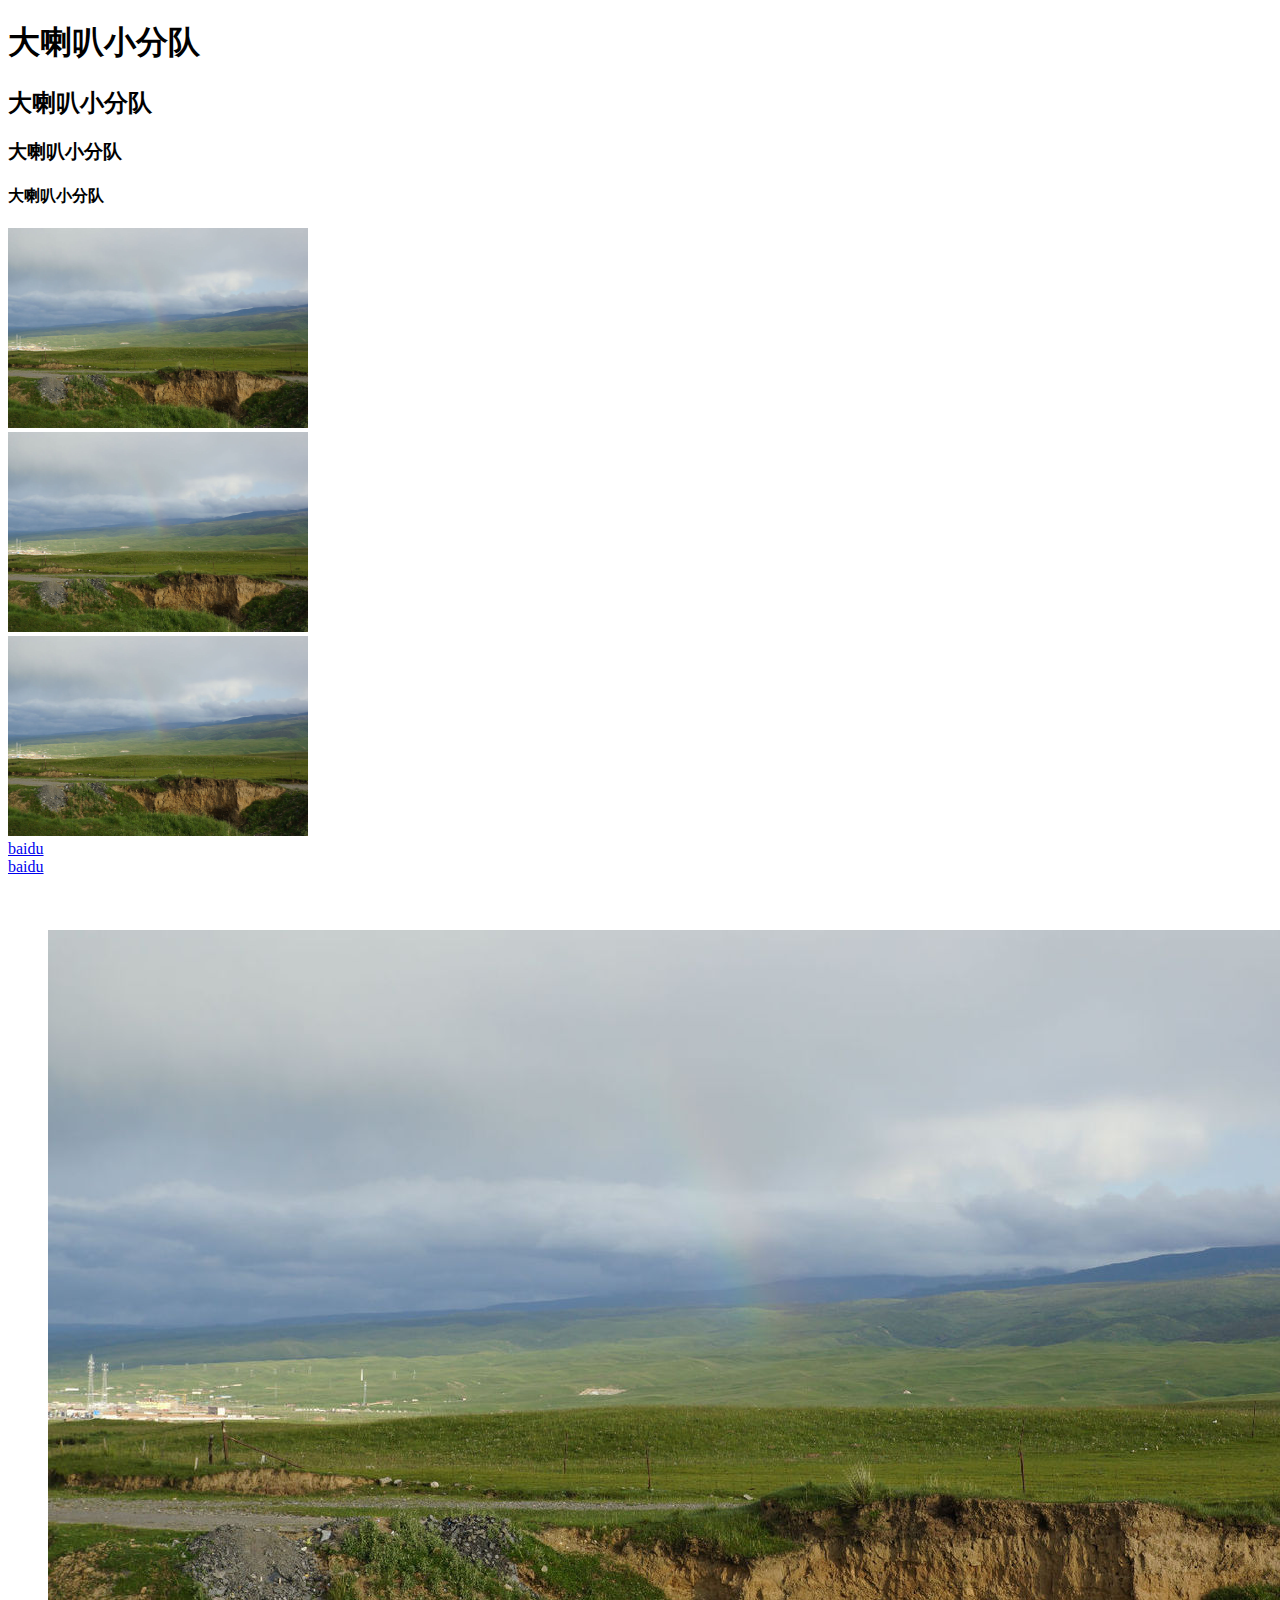
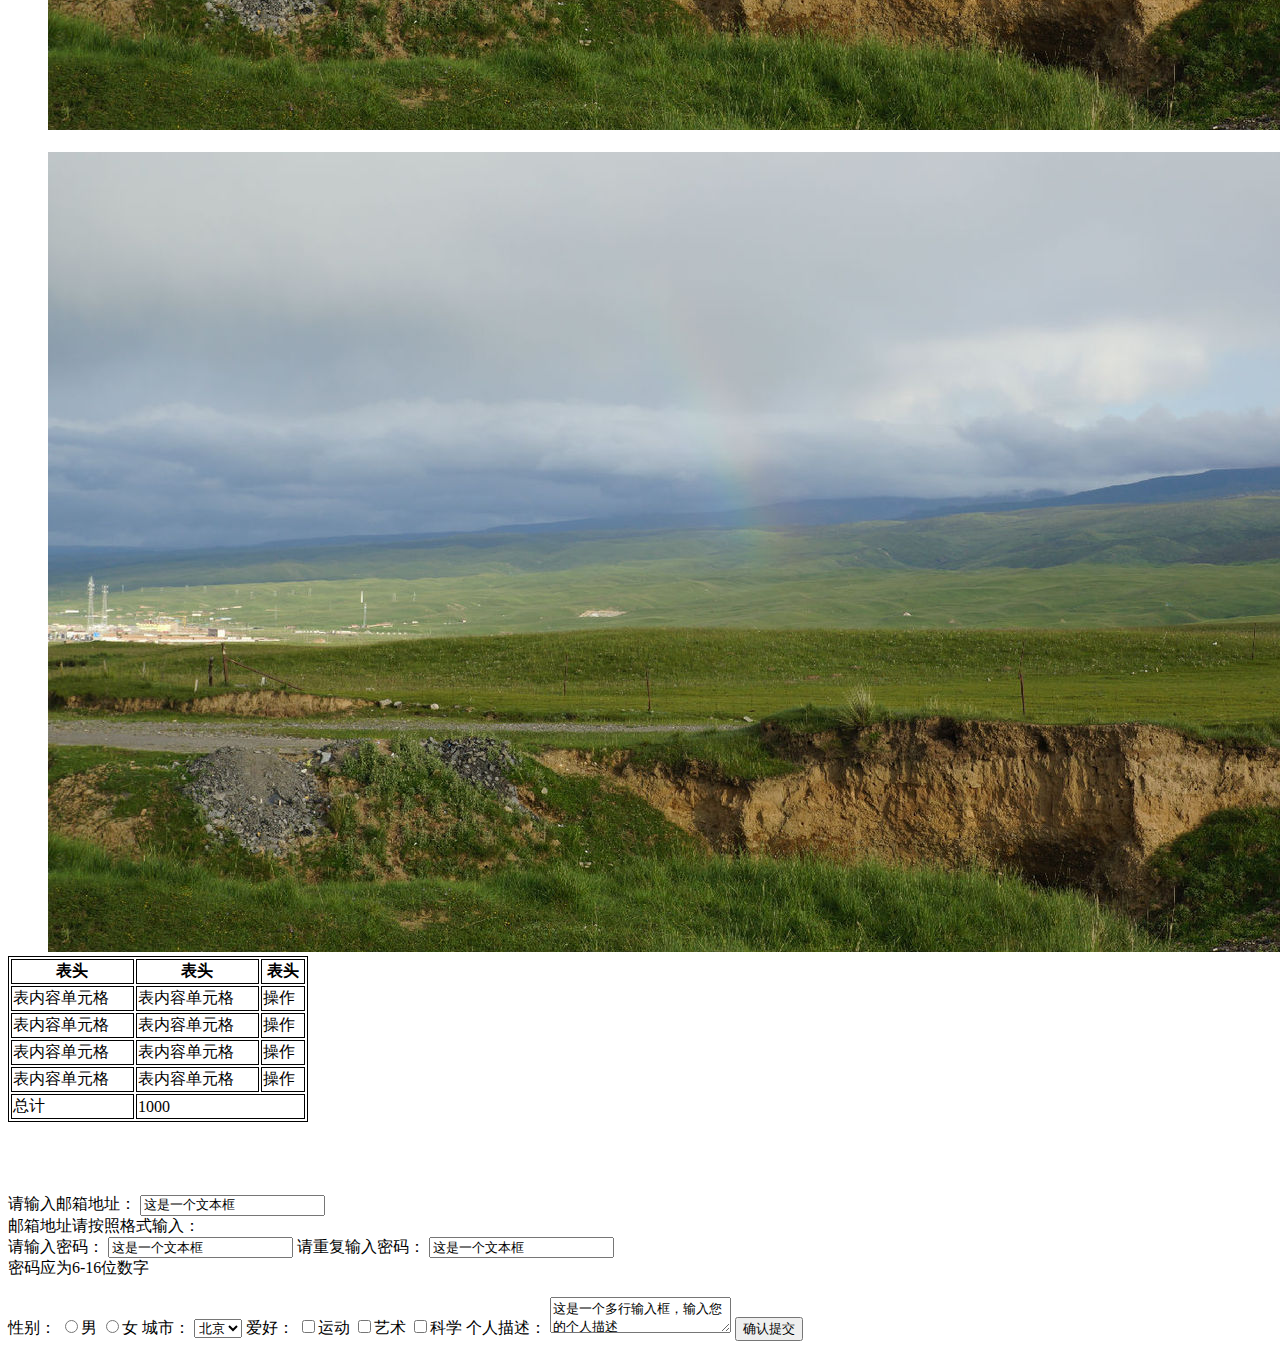
<file: Section1 01-04(hxing-jlan)/task01-hxing.html>
<!DOCTYPE html>
<html>
<head lang="en">
    <meta charset="UTF-8">
    <title>Hello World</title>
    <style>
        .picture{
            padding-left: 40px;

        }
        .table{
            border: 2px;
        }
    </style>
</head>
<h1>大喇叭小分队</h1>
<h2>大喇叭小分队</h2>
<h3>大喇叭小分队</h3>
<h4>大喇叭小分队</h4>
<img src="pic/lo.jpg" width = 300 height = 200 />
<br/>
<img src="pic/lo.jpg" width = 300 height = 200/>
<br/>
<img src="pic/lo.jpg" width = 300 height = 200/>
<br/>
<a href="http://www.baidu.com">baidu</a>
<br/>
<a href="http://www.baidu.com">baidu</a>
<br/>
<br/>
<br/>
<br/>
<div class="picture">
    <img src="./pic/lo.jpg"/>
    <br/>
    <br/>
    <img src="./pic/lo.jpg"/>
</div>
<div>
    <table border="1"  bordercolor="#000000"  width="300">
        <tr>
            <th>
                表头
            </th>
            <th>
                表头
            </th>
            <th>
                表头
            </th>
        </tr>
        <tr>
            <td>表内容单元格</td>
            <td>表内容单元格</td>
            <td>操作</td>
        </tr>
        <tr>
            <td>表内容单元格</td>
            <td>表内容单元格</td>
            <td>操作</td>
        </tr>
        <tr>
            <td>表内容单元格</td>
            <td>表内容单元格</td>
            <td>操作</td>
        </tr>
        <tr>
            <td>表内容单元格</td>
            <td>表内容单元格</td>
            <td>操作</td>
        </tr>
        <tr>
            <td>总计</td>
            <td colspan="2">1000</td>
        </tr>
    </table>
</div>
<br>
<br>
<br>
<br>
<div>
    <div>
        <a>请输入邮箱地址：</a>
        <input rows="1" cols="30" value="这是一个文本框"/><br/>
        <a>邮箱地址请按照格式输入：</a><br/>
        <a>请输入密码：</a>
        <input rows="1" cols="30" value="这是一个文本框"/>
        <a>请重复输入密码：</a>
        <input rows="1" cols="30" value="这是一个文本框"/><br/>
        <a>密码应为6-16位数字</a>
    </div>
    <br/>
    <div>
        <label>性别：</label>
        <label><input name="gender" type="radio">男</label>
        <label><input name="gender" type="radio">女</label>

        <label>城市：</label>
        <select name="city">
            <option value="Beijing">北京</option>
            <option value="Shanghai">上海</option>
            <option value="Nanjing">南京</option>
        </select>

        <label>爱好：</label>
        <label><input name="habit" type="checkbox">运动</label>
        <label><input name="habit" type="checkbox">艺术</label>
        <label><input name="habit" type="checkbox">科学</label>

        <label>个人描述：</label>
        <textarea>这是一个多行输入框，输入您的个人描述</textarea>
        <button>确认提交</button>
    </div>
</div>

</body>
</html>
</file>
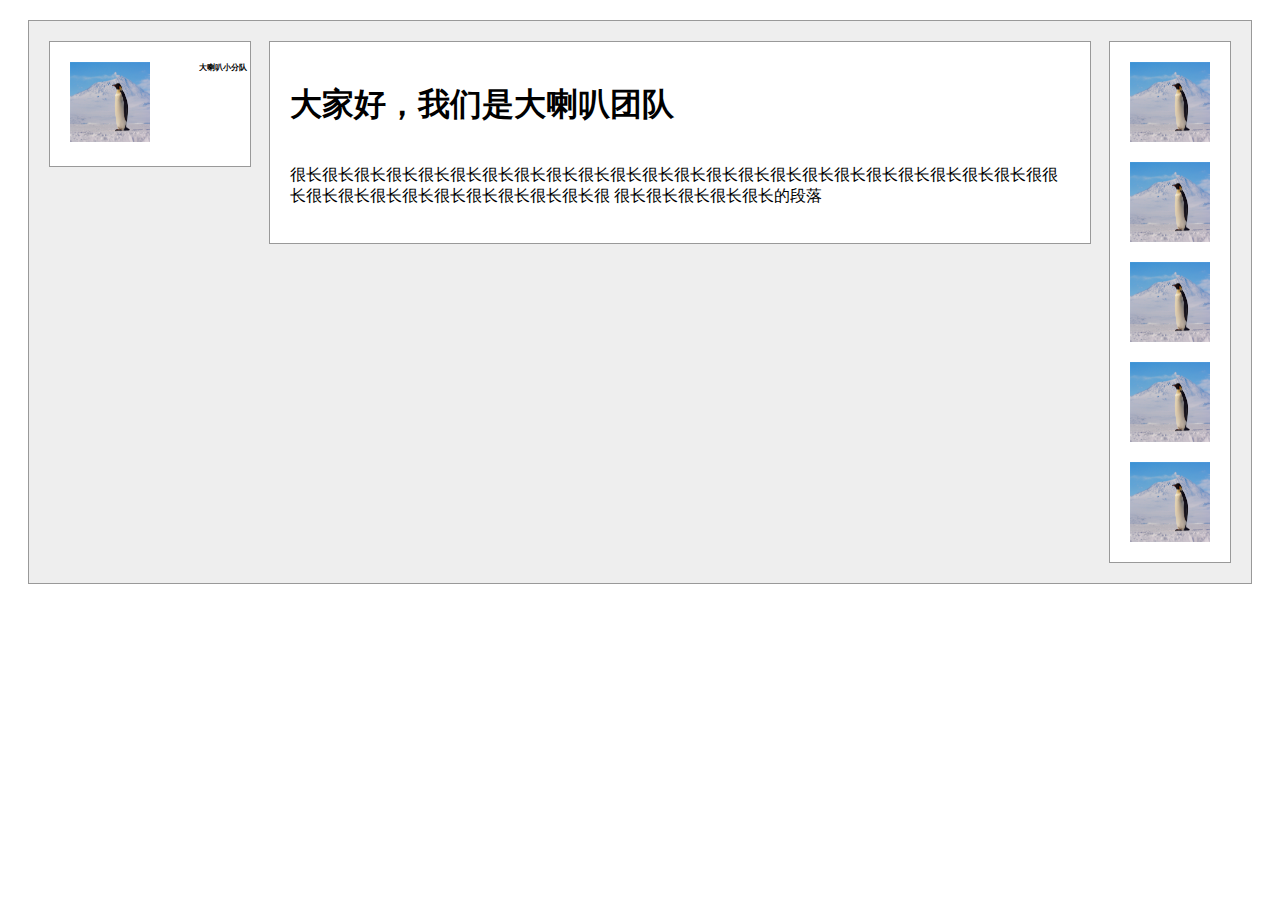
<file: Section1 01-04(hxing-jlan)/task03-hxing.html>
<!DOCTYPE html>
<html>
<head lang="en">
    <meta charset="UTF-8">
    <title></title>
    <style>
        body
        {

            font-family: "Microsoft Yahei";
        }

        .block, .teamName, .teamInfo, .logoInfos
        {
            border: 1px solid #999;
        }

        .block{
            padding:20px;
            margin:20px;
            background-color: #eee;
            height:auto;
            position: relative;
            overflow: auto;

        }
        .teamName
        {

            width: 200px;
            background-color: white;
            float:left;

        }
        .teamNameText
        {
            float:right;
            margin-top: 10%;
            margin-right:3px;
            font-size:0.5em;
            font-weight: bold;

        }
        .teamInfo
        {
            position:absolute;
            left:240px;
            right:160px;
            width: auto;
            height:auto;
            /*margin-left: 200px;*/
            /*margin-right:200px;*/

            background-color: white;

            padding:20px;



        }
        .logoInfos
        {
            width: 120px;
            background-color: white;
            float:right;


        }
        .teamLogoImg
        {
            display:inline-block;
            height: 80px;
            width:80px;
            margin:20px;
        }
        .personalLogoImg
        {
            vertical-align:top;
            display:block;
            height: 80px;
            width:80px;
            margin:20px;

        }
        h1{
            font-size: 2em;
            font-weight: bold;
            display:inline-block;
        }

    </style>
</head>
<body>
    <div class="block">
        <div class="teamName">

            <img class="teamLogoImg" src="pic/logo.jpg" alt="logo" />
            <div class="teamNameText">
                大喇叭小分队
            </div>

        </div>

        <div class = "logoInfos">

            <img class="personalLogoImg" src="pic/logo.jpg" alt="logo" />
            <img class="personalLogoImg" src="pic/logo.jpg" alt="logo" />
            <img class="personalLogoImg" src="pic/logo.jpg" alt="logo" />
            <img class="personalLogoImg" src="pic/logo.jpg" alt="logo" />
            <img class="personalLogoImg" src="pic/logo.jpg" alt="logo" />

        </div>
        <div class ="teamInfo">
            <h1>
                大家好，我们是大喇叭团队
            </h1>
            <p>
                很长很长很长很长很长很长很长很长很长很长很长很长很长很长很长很长很长很长很长很长很长很长很长很很长很长很长很长很长很长很长很长很长很长很
                很长很长很长很长很长的段落
            </p>
        </div>
    </div>

</body>
</html>
</file>
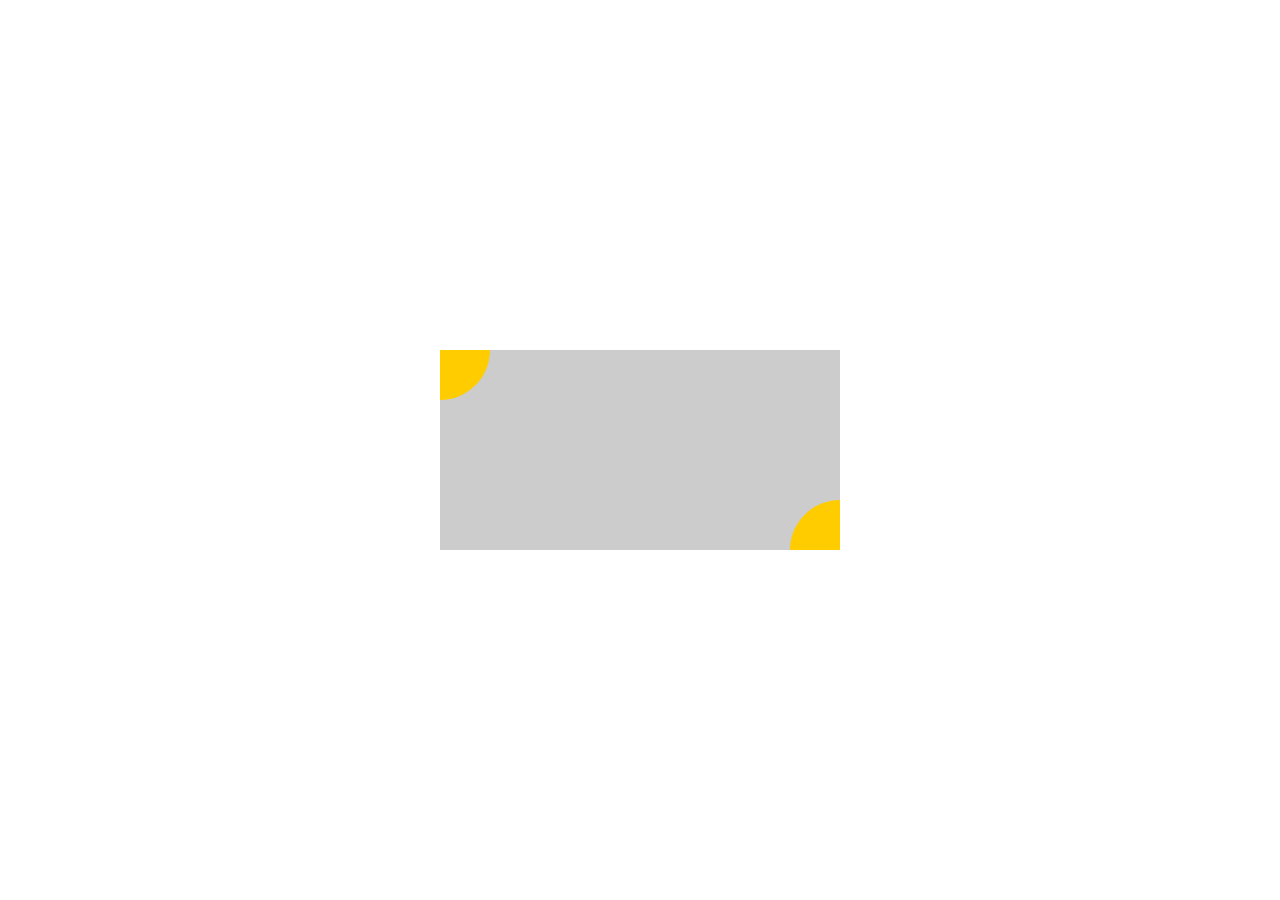
<file: Section1 01-04(hxing-jlan)/task04-jlan.html>
<!DOCTYPE html>
<html>
<head>
    <meta charset="UTF-8">
	<title>baidu life task04</title>
	<style type="text/css">
	body,div {
		margin:0;
		padding:0;
	}
	.wrap {
		position: absolute;
		width: 400px;
		height: 200px;
		left: 50%;
		top: 50%;
		margin-left: -200px;
		margin-top: -100px;
		background-color: #ccc;
	    overflow: hidden;
	}
	.corner {
	    position: absolute;
		width: 100px;
		height: 100px;
		border-radius:  50px;
		background-color: #fc0;
	}
	.top-corner {
		left: -50px;
		top: -50px;
	}
    .bottom-corner {
		left: 350px;
		top: 150px;
	}
	</style>
</head>
<body>
    <div class="wrap">
    	<div class="corner top-corner"></div>
    	<div class="corner bottom-corner"></div>
    </div>
</body>
</html>
</file>
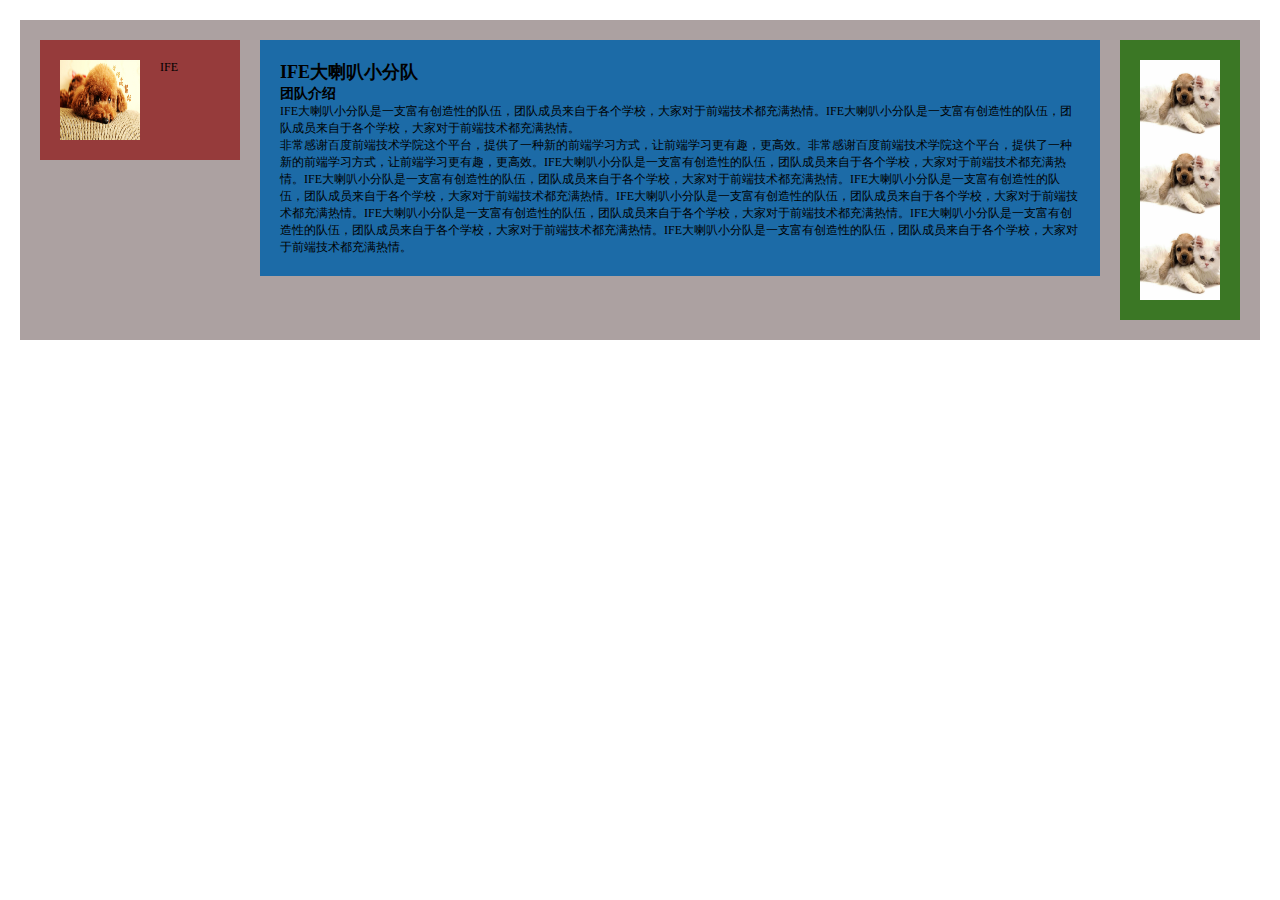
<file: Section1/task03.html>
<!DOCTYPE html>
<html>
<head>
    <meta charset="UTF-8">
	<title>baidu life section1-task03</title>
	<link rel="stylesheet" type="text/css" href="css/task03.css">
</head>
<body>
	<div id="main-wrap">
		<div id="left">
			<img src="pic/1.jpg" alt="糟糕">
			<p>IFE</p>
		</div>
		<div id="right">
			<img src="pic/2.jpg"  alt="糟糕">
			<img src="pic/2.jpg"  alt="糟糕">
			<img src="pic/2.jpg"  alt="糟糕">
		</div>
		<div id="middle">
			<h2>IFE大喇叭小分队</h2>
			<h3>团队介绍</h3>
			<p>
				IFE大喇叭小分队是一支富有创造性的队伍，团队成员来自于各个学校，大家对于前端技术都充满热情。IFE大喇叭小分队是一支富有创造性的队伍，团队成员来自于各个学校，大家对于前端技术都充满热情。<br />
			    非常感谢百度前端技术学院这个平台，提供了一种新的前端学习方式，让前端学习更有趣，更高效。非常感谢百度前端技术学院这个平台，提供了一种新的前端学习方式，让前端学习更有趣，更高效。IFE大喇叭小分队是一支富有创造性的队伍，团队成员来自于各个学校，大家对于前端技术都充满热情。IFE大喇叭小分队是一支富有创造性的队伍，团队成员来自于各个学校，大家对于前端技术都充满热情。IFE大喇叭小分队是一支富有创造性的队伍，团队成员来自于各个学校，大家对于前端技术都充满热情。IFE大喇叭小分队是一支富有创造性的队伍，团队成员来自于各个学校，大家对于前端技术都充满热情。IFE大喇叭小分队是一支富有创造性的队伍，团队成员来自于各个学校，大家对于前端技术都充满热情。IFE大喇叭小分队是一支富有创造性的队伍，团队成员来自于各个学校，大家对于前端技术都充满热情。IFE大喇叭小分队是一支富有创造性的队伍，团队成员来自于各个学校，大家对于前端技术都充满热情。
			</p>
		</div>
	</div>
</body>
</html>
</file>
<file: Section1/css/task03.css>
/*global*/
* {
	margin: 0;
	padding: 0;
}
body {
	margin: 0;
	padding: 20px;
	font-size: 12px;
}
img {
	float: left;
	width: 80px;
	height: 80px;
}

/*外容器*/
#main-wrap {
	padding: 20px;
	height: auto;
	overflow: hidden;
	background-color: #ACA1A1;
}
/*左*/
#left {
	padding: 20px;
	width: 160px;
	float: left;
	background-color: #963B3B;
}
#left p {
	margin-left:20px; 
    float: left;
}
/*中*/
#middle {
	margin-left: 220px;
	margin-right: 140px;
	padding: 20px;
	background-color: #1C6BA7;
}
/*右*/
#right {
	padding: 20px;
	width: 80px;
	float: right;
	background-color: #3B7725;
}
</file>
